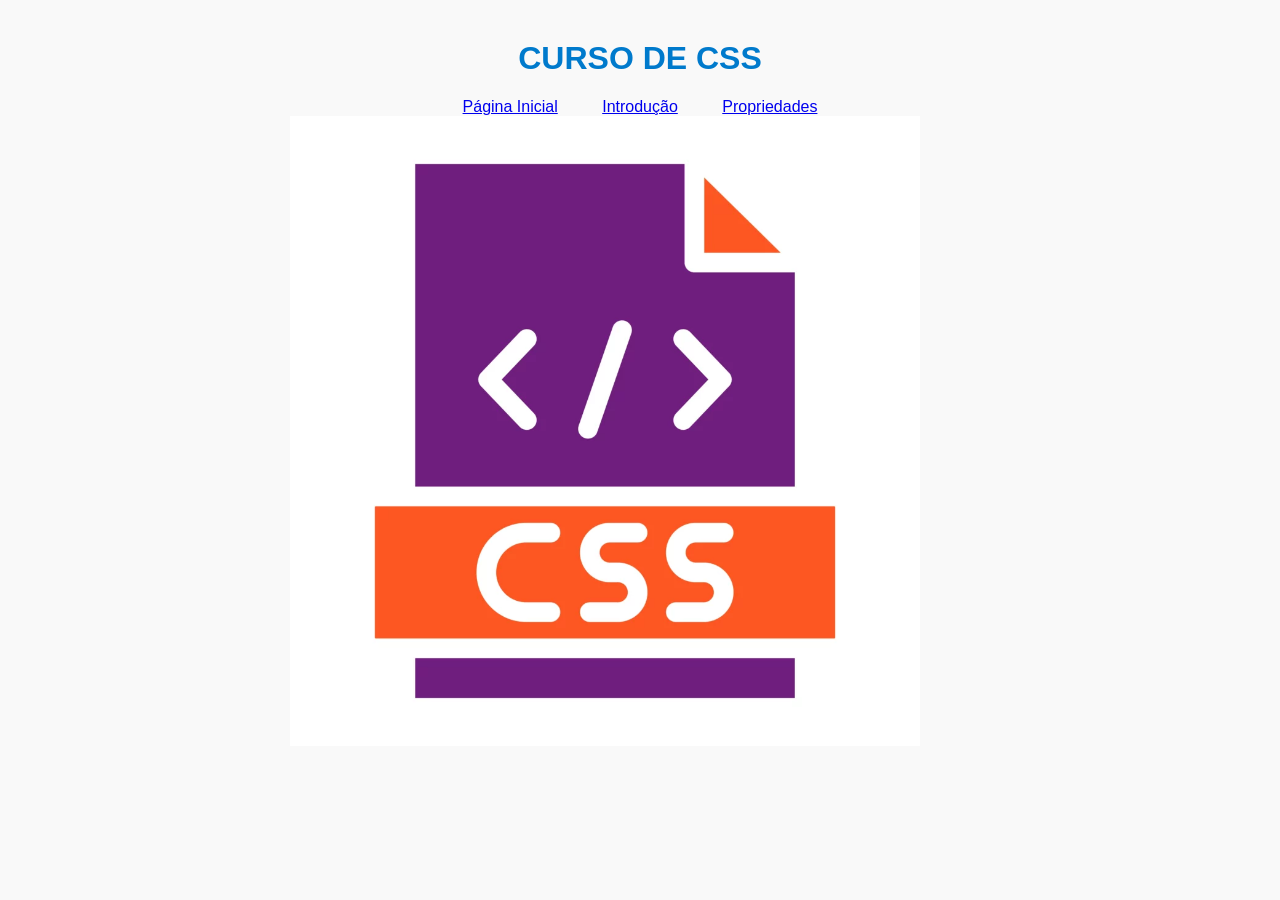
<file: index.html>
<!DOCTYPE html>
<html lang="en">

<head>
    <meta charset="UTF-8">
    <meta name="viewport" content="width=device-width, initial-scale=1.0">
    <title>Página inicial</title>
    <link rel="stylesheet" href="styles/prism.css">
    <link rel="stylesheet" href="styles/main.css">
</head>

<body>
    <main class="main">
        <h1>CURSO DE CSS</h1>
        <header>
            <nav>
                <a href="index.html">Página Inicial</a>
                <a href="introducao.html">Introdução</a>
                <a href="propriedades.html">Propriedades</a>
            </nav>
        </header>
        <img class="img" src="imgs/css.webp">
    </main>

</body>

</html>
</file>
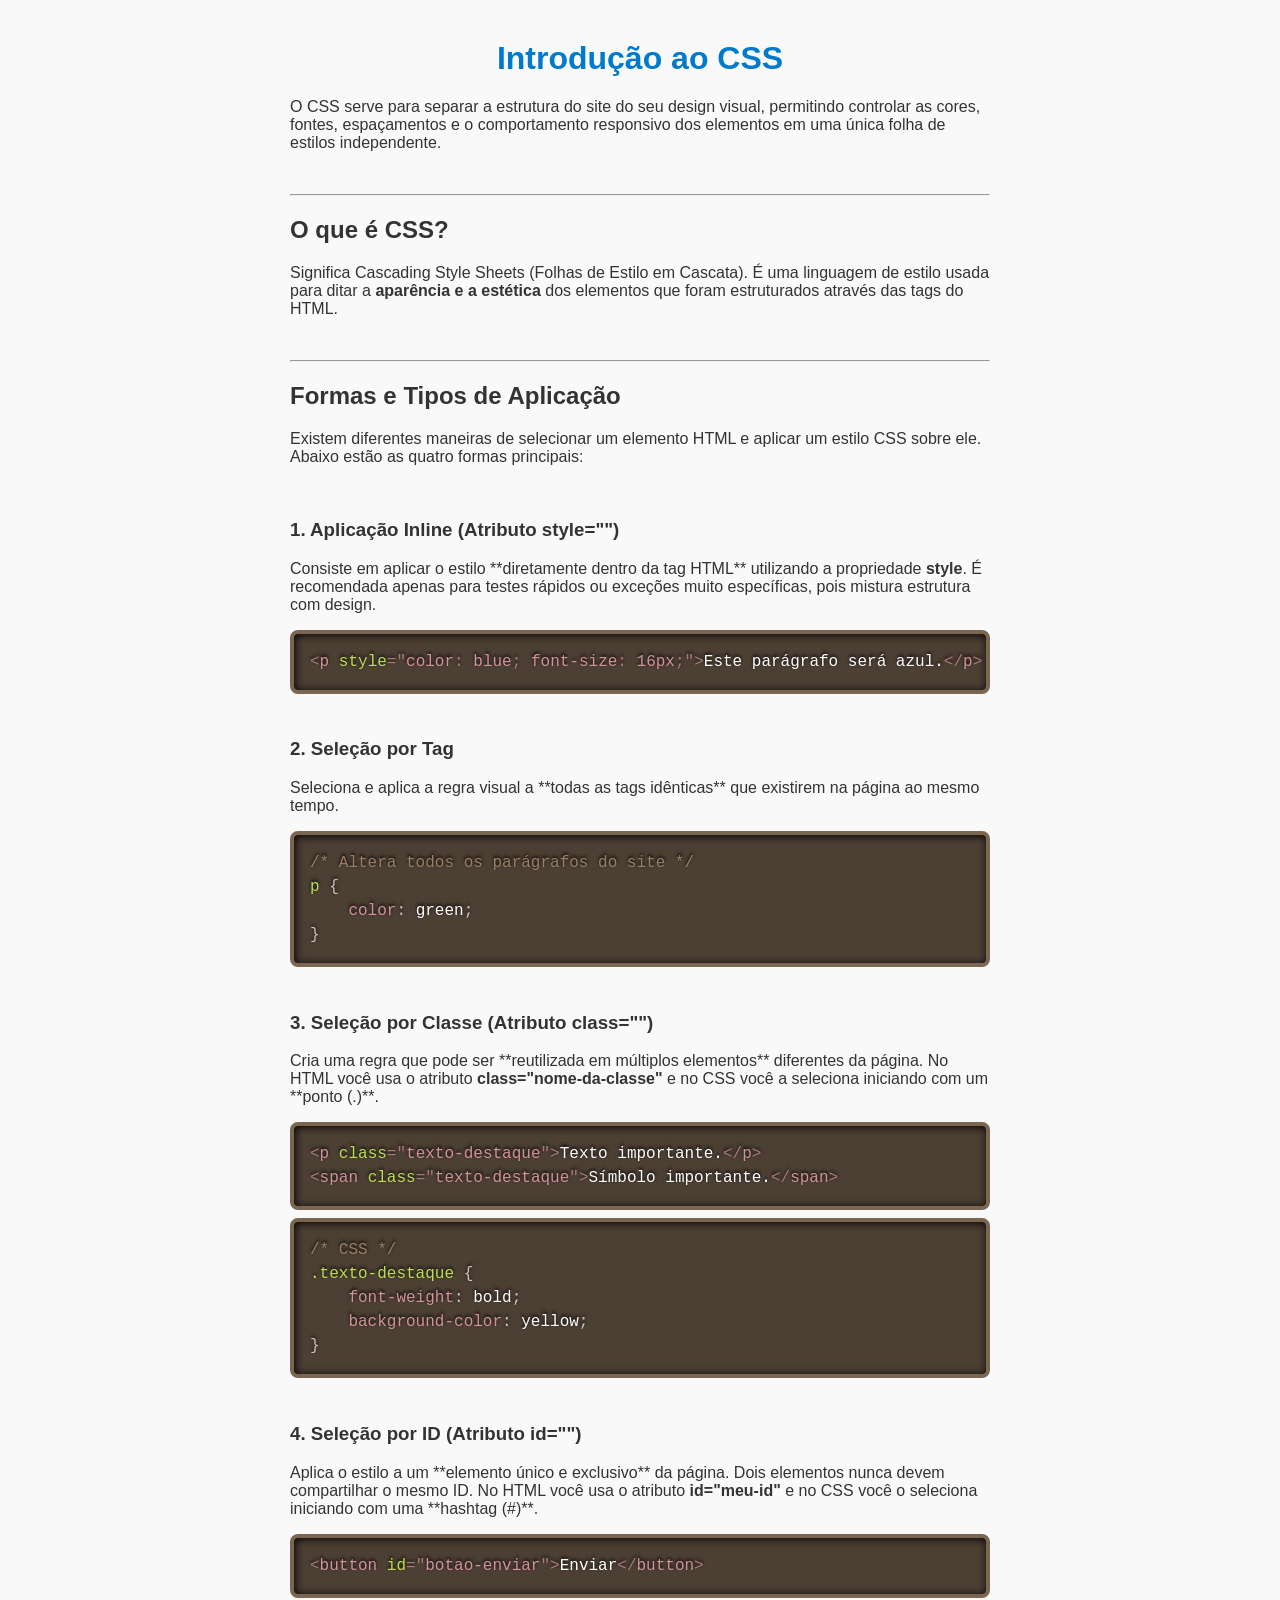
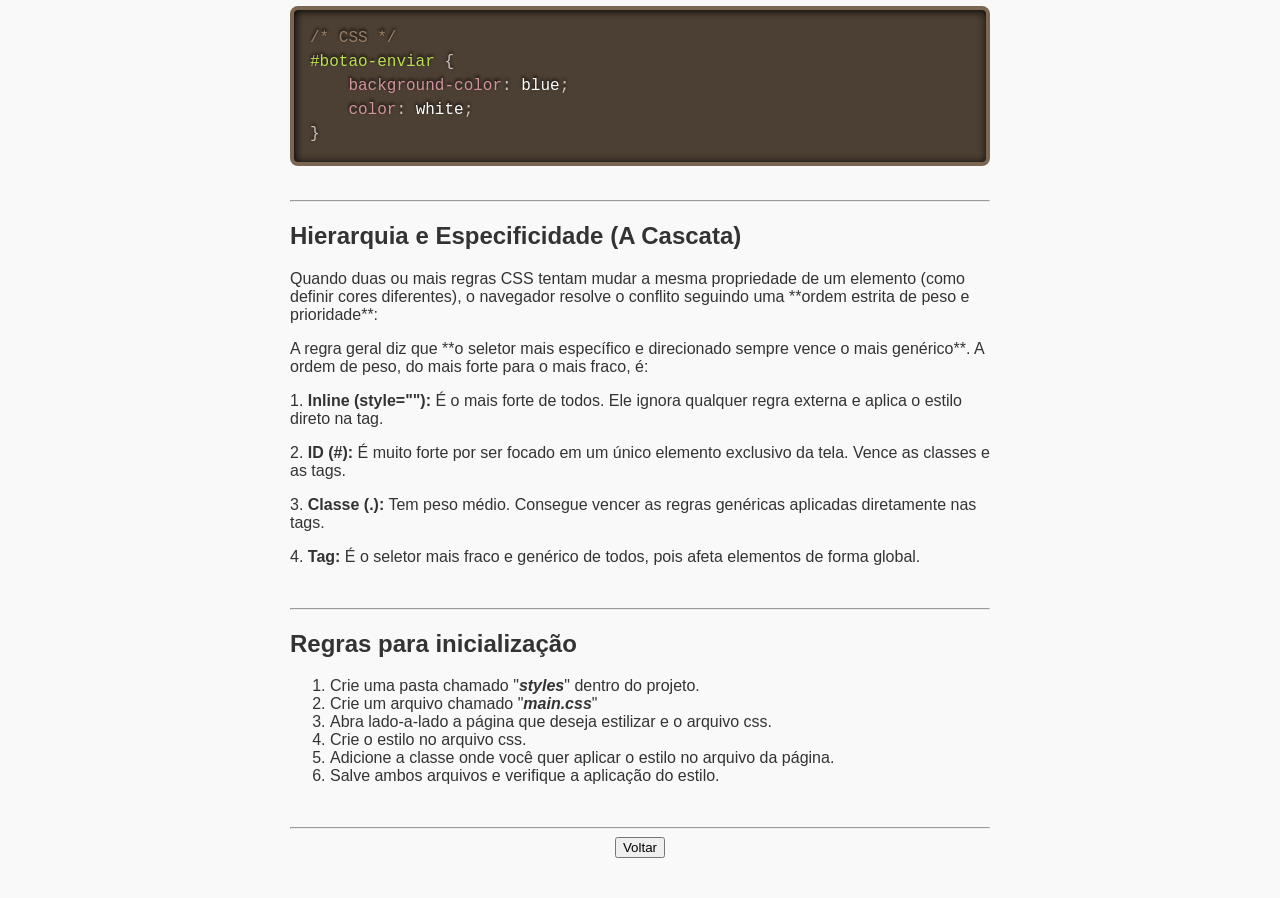
<file: introducao.html>
<!DOCTYPE html>
<html lang="pt-BR">

<head>
    <meta charset="utf-8">
    <title>Introdução ao CSS</title>
    <meta name="description" content="Resumo prático sobre o que é CSS, seletores e hierarquia de aplicação.">
    <meta name="viewport" content="width=device-width, initial-scale=1">
    <link rel="stylesheet" href="styles/prism.css">
    <link rel="stylesheet" href="styles/main.css">
</head>

<body>
    <h1>Introdução ao CSS</h1>
    <p>
        O CSS serve para separar a estrutura do site do seu design visual, permitindo controlar as cores, fontes,
        espaçamentos e o comportamento responsivo dos elementos em uma única folha de estilos independente.
    </p>

    <br />
    <hr />

    <h2>O que é CSS?</h2>
    <p>
        Significa Cascading Style Sheets (Folhas de Estilo em Cascata). É uma linguagem de estilo usada para ditar a
        <b>aparência e a estética</b> dos elementos que foram estruturados através das tags do HTML.
    </p>

    <br />
    <hr />

    <h2>Formas e Tipos de Aplicação</h2>
    <p>
        Existem diferentes maneiras de selecionar um elemento HTML e aplicar um estilo CSS sobre ele. Abaixo estão as
        quatro formas principais:
    </p>

    <br />

    <h3>1. Aplicação Inline (Atributo style="")</h3>
    <p>
        Consiste em aplicar o estilo **diretamente dentro da tag HTML** utilizando a propriedade <b>style</b>. É
        recomendada apenas para testes rápidos ou exceções muito específicas, pois mistura estrutura com design.
    </p>
    <pre><code class="language-html">&lt;p style="color: blue; font-size: 16px;"&gt;Este parágrafo será azul.&lt;/p&gt;</code></pre>

    <br />

    <h3>2. Seleção por Tag</h3>
    <p>
        Seleciona e aplica a regra visual a **todas as tags idênticas** que existirem na página ao mesmo tempo.
    </p>
    <pre><code class="language-css">/* Altera todos os parágrafos do site */
p {
    color: green;
}</code></pre>

    <br />

    <h3>3. Seleção por Classe (Atributo class="")</h3>
    <p>
        Cria uma regra que pode ser **reutilizada em múltiplos elementos** diferentes da página. No HTML você usa o
        atributo <b>class="nome-da-classe"</b> e no CSS você a seleciona iniciando com um **ponto (.)**.
    </p>
    <pre><code class="language-html">&lt;p class="texto-destaque"&gt;Texto importante.&lt;/p&gt;
&lt;span class="texto-destaque"&gt;Símbolo importante.&lt;/span&gt;</code></pre>
    <pre><code class="language-css">/* CSS */
.texto-destaque {
    font-weight: bold;
    background-color: yellow;
}</code></pre>

    <br />

    <h3>4. Seleção por ID (Atributo id="")</h3>
    <p>
        Aplica o estilo a um **elemento único e exclusivo** da página. Dois elementos nunca devem compartilhar o mesmo
        ID. No HTML você usa o atributo <b>id="meu-id"</b> e no CSS você o seleciona iniciando com uma **hashtag (#)**.
    </p>
    <pre><code class="language-html">&lt;button id="botao-enviar"&gt;Enviar&lt;/button&gt;</code></pre>
    <pre><code class="language-css">/* CSS */
#botao-enviar {
    background-color: blue;
    color: white;
}</code></pre>

    <br />
    <hr />

    <h2>Hierarquia e Especificidade (A Cascata)</h2>
    <p>
        Quando duas ou mais regras CSS tentam mudar a mesma propriedade de um elemento (como definir cores diferentes),
        o navegador resolve o conflito seguindo uma **ordem estrita de peso e prioridade**:
    </p>
    <p>
        A regra geral diz que **o seletor mais específico e direcionado sempre vence o mais genérico**. A ordem de peso,
        do mais forte para o mais fraco, é:
    </p>
    <p>
        1. <b>Inline (style=""):</b> É o mais forte de todos. Ele ignora qualquer regra externa e aplica o estilo direto
        na tag.
    </p>
    <p>
        2. <b>ID (#):</b> É muito forte por ser focado em um único elemento exclusivo da tela. Vence as classes e as
        tags.
    </p>
    <p>
        3. <b>Classe (.):</b> Tem peso médio. Consegue vencer as regras genéricas aplicadas diretamente nas tags.
    </p>
    <p>
        4. <b>Tag:</b> É o seletor mais fraco e genérico de todos, pois afeta elementos de forma global.
    </p>

    <br />
    <hr />

    <h2>Regras para inicialização</h2>
    <ol>
        <li>Crie uma pasta chamado "<b><i>styles</i></b>" dentro do projeto.</li>
        <li>Crie um arquivo chamado "<b><i>main.css</i></b>"</li>
        <li>Abra lado-a-lado a página que deseja estilizar e o arquivo css.</li>
        <li>Crie o estilo no arquivo css.</li>
        <li>Adicione a classe onde você quer aplicar o estilo no arquivo da página.</li>
        <li>Salve ambos arquivos e verifique a aplicação do estilo.</li>
    </ol>

    <br />
    <hr />

    <div style="display: flex; justify-content: center;">
        <button onclick="history.back()">Voltar</button>
    </div>

    <script src="js/prism.js"></script>
</body>

</html>
</file>
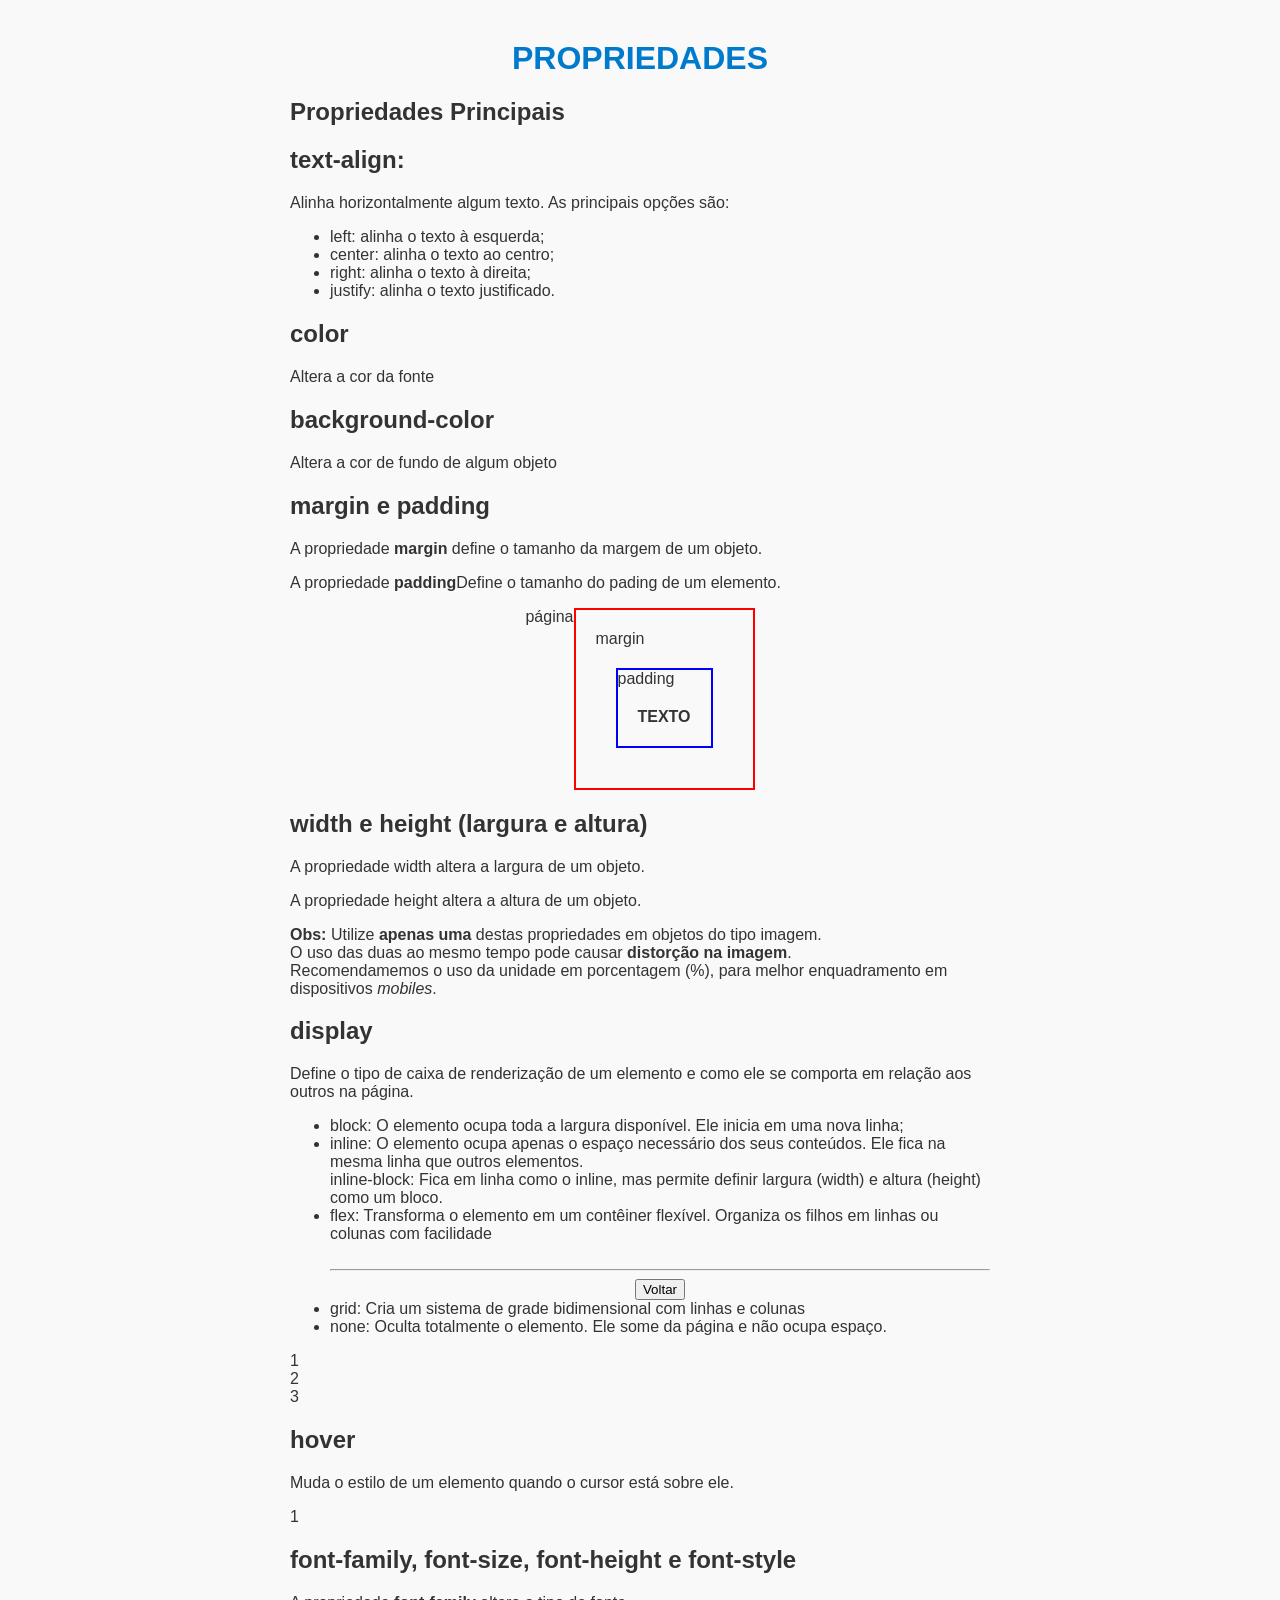
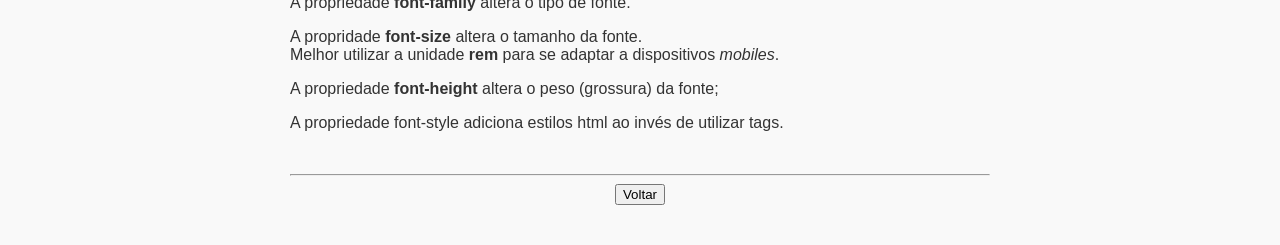
<file: propriedades.html>
<!DOCTYPE html>
<html lang="en">

<head>
    <meta charset="UTF-8">
    <meta name="viewport" content="width=device-width, initial-scale=1.0">
    <link rel="stylesheet" href="styles/prism.css">
    <link rel="stylesheet" href="styles/main.css">
    <title>Propriedades</title>
</head>

<body>
    <h1>PROPRIEDADES</h1>

    <h2>Propriedades Principais</h2>
    <h2>text-align:</h2>
    <p>Alinha horizontalmente algum texto. As principais opções são:</p>
    <ul>
        <li>
            left: alinha o texto à esquerda;
        </li>
        <li>
            center: alinha o texto ao centro;
        </li>
        <li>
            right: alinha o texto à direita;
        </li>
        <li>justify: alinha o texto justificado.</li>
    </ul>

    <h2>color</h2>
    <p>Altera a cor da fonte</p>

    <h2>background-color</h2>
    <p>Altera a cor de fundo de algum objeto</p>

    <h2>margin e padding</h2>
    <p>A propriedade <b>margin</b> define o tamanho da margem de um objeto.</p>
    <p>A propriedade <b>padding</b>Define o tamanho do pading de um elemento.</p>
    <div style="display: flex; justify-content: center;">
        página
        <div style=" border: 2px solid red; padding: 20px;">
            margin
            <div style="border: 2px solid blue; margin: 20px;">
                padding
                <div style="padding: 20px;">
                    <b>TEXTO</b>
                </div>
            </div>
        </div>
    </div>

    <h2>width e height (largura e altura)</h2>
    <p>A propriedade width altera a largura de um objeto.</p>
    <p>A propriedade height altera a altura de um objeto.</p>
    <p>
        <b>Obs:</b> Utilize <b>apenas uma</b> destas propriedades em objetos do tipo imagem.<br />
        O uso das duas ao mesmo tempo pode causar <b>distorção na imagem</b>.<br />
        Recomendamemos o uso da unidade em porcentagem (%), para melhor enquadramento em dispositivos <i>mobiles</i>.
    </p>

    <h2>display</h2>
    <p>Define o tipo de caixa de renderização de um elemento e como ele se comporta em relação aos outros na página.</p>
    <ul>
        <li>
            block: O elemento ocupa toda a largura disponível. Ele inicia em uma nova linha;
        </li>
        <li>
            inline: O elemento ocupa apenas o espaço necessário dos seus conteúdos. Ele fica na mesma linha que outros
            elementos.
        </li>
        inline-block: Fica em linha como o inline, mas permite definir largura (width) e altura (height) como um bloco.
        <li>
            flex: Transforma o elemento em um contêiner flexível. Organiza os filhos em linhas ou colunas com facilidade
        </li><br />
        <hr />

        <div style="display: flex; justify-content: center;">
            <button onclick="history.back()">Voltar</button>
        </div>

        <script src="js/prism.js"></script>
        <li>
            grid: Cria um sistema de grade bidimensional com linhas e colunas
        </li>
        <li>
            none: Oculta totalmente o elemento. Ele some da página e não ocupa espaço.
        </li>
    </ul>

    <div class=" quadrados">
        <div class="quadrado">1</div>
        <div class="quadrado">2</div>
        <div class="quadrado">3</div>
    </div>

    <h2>hover</h2>
    <p>Muda o estilo de um elemento quando o cursor está sobre ele.</p>

    <div class="quadrado quadrado-mouse">1</div>

    <h2>font-family, font-size, font-height e font-style</h2>
    <p>A propriedade <b>font-family</b> altera o tipo de fonte.</p>
    <p>
        A propridade <b>font-size</b> altera o tamanho da fonte.<br />
        Melhor utilizar a unidade <b>rem</b> para se adaptar a dispositivos <i>mobiles</i>.
    </p>
    <p>
        A propriedade <b>font-height</b> altera o peso (grossura) da fonte;
    </p>
    <p>A propriedade font-style adiciona estilos html ao invés de utilizar tags.</p>

    <br />
    <hr />

    <div style="display: flex; justify-content: center;">
        <button onclick="history.back()">Voltar</button>
    </div>

    <script src="js/prism.js"></script>
</body>

</html>
</file>
<file: styles/prism.css>
/* PrismJS 1.30.0
https://prismjs.com/download#themes=prism-dark&languages=markup+css+clike+javascript */
code[class*=language-],pre[class*=language-]{color:#fff;background:0 0;text-shadow:0 -.1em .2em #000;font-family:Consolas,Monaco,'Andale Mono','Ubuntu Mono',monospace;font-size:1em;text-align:left;white-space:pre;word-spacing:normal;word-break:normal;word-wrap:normal;line-height:1.5;-moz-tab-size:4;-o-tab-size:4;tab-size:4;-webkit-hyphens:none;-moz-hyphens:none;-ms-hyphens:none;hyphens:none}@media print{code[class*=language-],pre[class*=language-]{text-shadow:none}}:not(pre)>code[class*=language-],pre[class*=language-]{background:#4c3f33}pre[class*=language-]{padding:1em;margin:.5em 0;overflow:auto;border:.3em solid #7a6651;border-radius:.5em;box-shadow:1px 1px .5em #000 inset}:not(pre)>code[class*=language-]{padding:.15em .2em .05em;border-radius:.3em;border:.13em solid #7a6651;box-shadow:1px 1px .3em -.1em #000 inset;white-space:normal}.token.cdata,.token.comment,.token.doctype,.token.prolog{color:#997f66}.token.punctuation{opacity:.7}.token.namespace{opacity:.7}.token.boolean,.token.constant,.token.number,.token.property,.token.symbol,.token.tag{color:#d1939e}.token.attr-name,.token.builtin,.token.char,.token.inserted,.token.selector,.token.string{color:#bce051}.language-css .token.string,.style .token.string,.token.entity,.token.operator,.token.url,.token.variable{color:#f4b73d}.token.atrule,.token.attr-value,.token.keyword{color:#d1939e}.token.important,.token.regex{color:#e90}.token.bold,.token.important{font-weight:700}.token.italic{font-style:italic}.token.entity{cursor:help}.token.deleted{color:red}
</file>
<file: styles/main.css>
html {
    margin: auto;
}
body {
            font-family: Arial, sans-serif;
            max-width: 700px;
            margin: 40px auto;
            padding: 0 20px;
            background-color: #f9f9f9;
            color: #333;
        }

title {
    display: flex;
    justify-content: center;
    color: #007acc;
    }

.flex {
    display: flex;

}

.img{
    display: flex;
    justify-self: center;
    height: 70vh;

}

.img-small{
    height: 200px;
}

 h1 {
    display: flex;
    color: #007acc;
    justify-content: center;
}



a {
    padding: 20px;
}

.main {
    justify-content: center;
    text-align: center;
}
</file>
